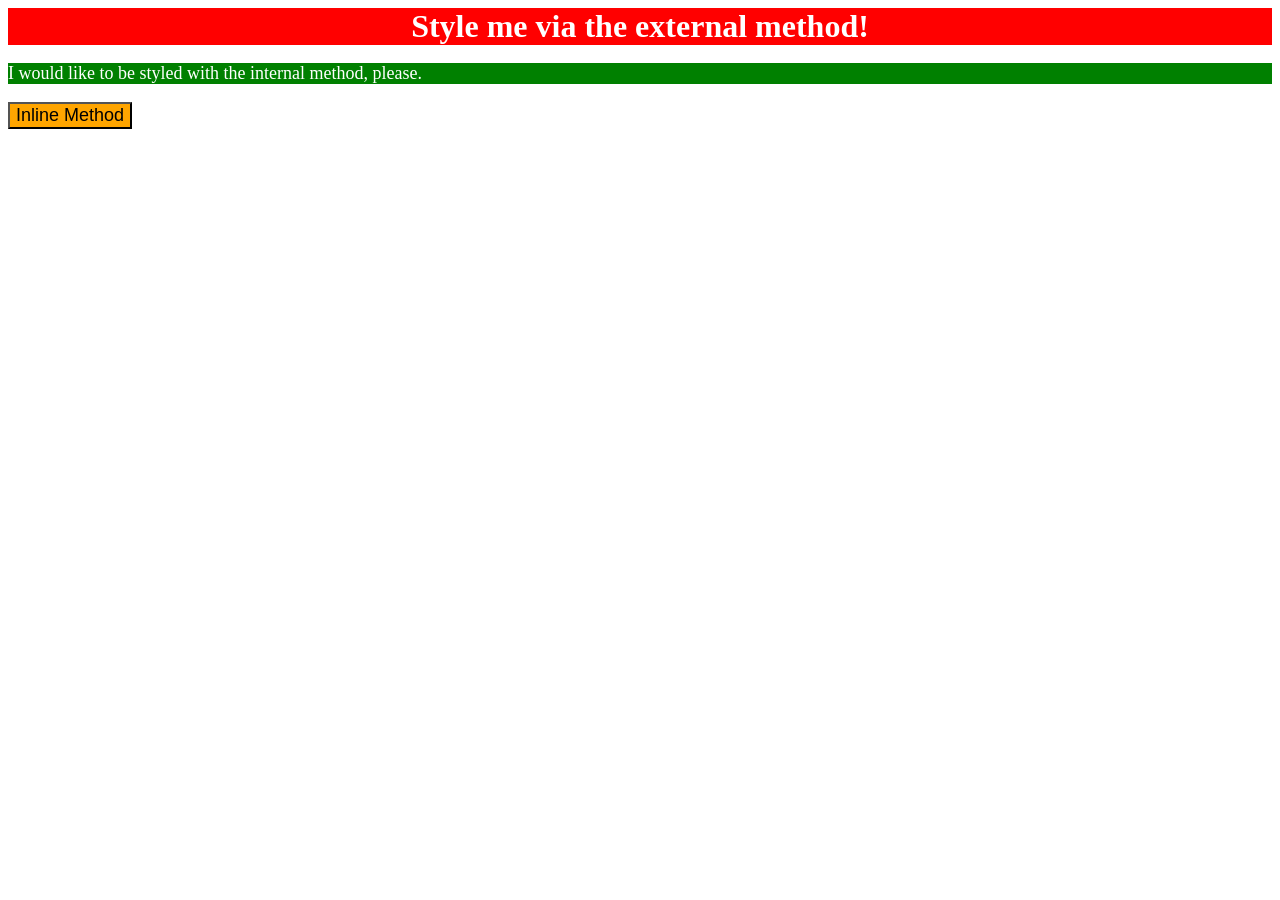
<file: foundations/01-css-methods/index.html>
<!DOCTYPE html>
<html lang="en">
  <head>
    <meta charset="UTF-8">
    <meta http-equiv="X-UA-Compatible" content="IE=edge">
    <meta name="viewport" content="width=device-width, initial-scale=1.0">
    <link rel="stylesheet" href="styles.css">
    <title>Methods for Adding CSS</title>
    <style>
      button {
        background-color: orange;
        font-size: 18px;
      }
    </style>
  </head>
  <body>
    <div>Style me via the external method!</div>
    <p style="background-color: green; color: white; font-size: 18px;">I would like to be styled with the internal method, please.</p>
    <button>Inline Method</button>
  </body>
</html>
</file>
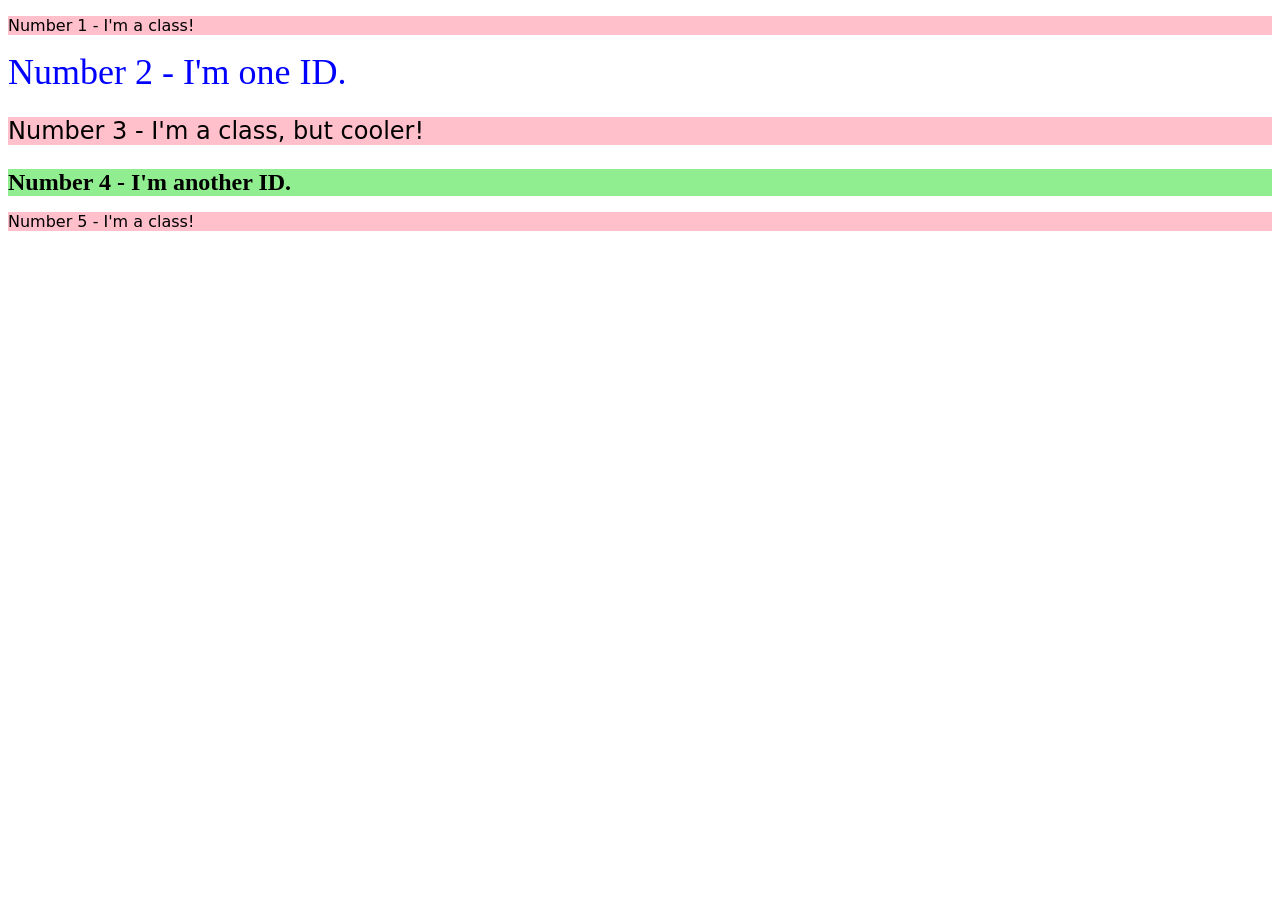
<file: foundations/02-class-id-selectors/index.html>
<!DOCTYPE html>
<html lang="en">
  <head>
    <meta charset="UTF-8">
    <meta http-equiv="X-UA-Compatible" content="IE=edge">
    <meta name="viewport" content="width=device-width, initial-scale=1.0">
    <title>Class and ID Selectors</title>
    <link rel="stylesheet" href="style.css">
  </head>
  <body>
    <p class="OddNum">Number 1 - I'm a class!</p>
    <div id="ElTwo">Number 2 - I'm one ID.</div>
    <p id="ElThree" class="OddNum">Number 3 - I'm a class, but cooler!</p>
    <div id="ElFour">Number 4 - I'm another ID.</div>
    <p class="OddNum">Number 5 - I'm a class!</p>
  </body>
</html>
</file>
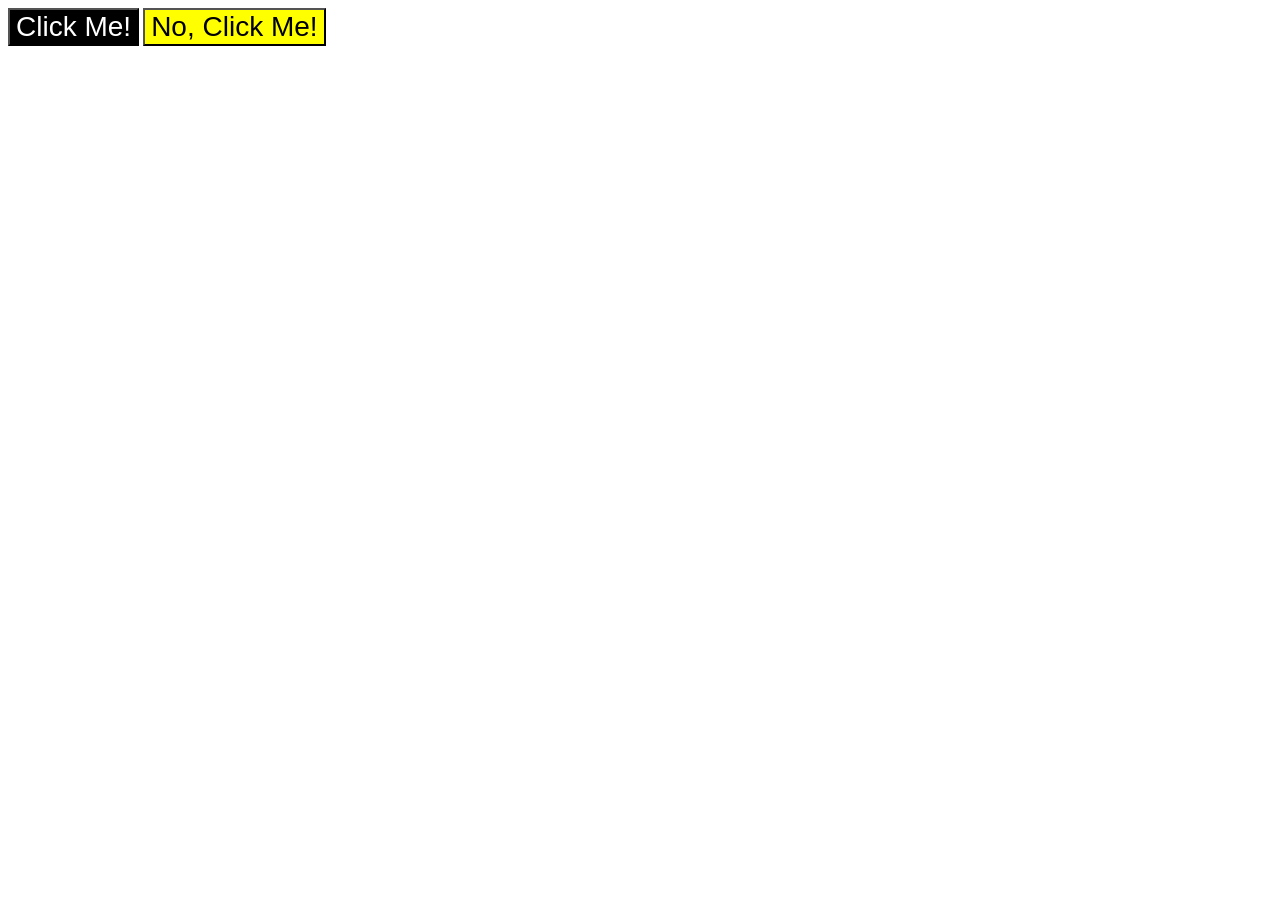
<file: foundations/03-grouping-selectors/index.html>
<!DOCTYPE html>
<html lang="en">
  <head>
    <meta charset="UTF-8">
    <meta http-equiv="X-UA-Compatible" content="IE=edge">
    <meta name="viewport" content="width=device-width, initial-scale=1.0">
    <title>Grouping Selectors</title>
    <link rel="stylesheet" href="style.css">
  </head>
  <body>
    <button class="firstElement">Click Me!</button>
    <button class="secondElement">No, Click Me!</button>
  </body>
</html>
</file>
<file: foundations/01-css-methods/styles.css>
div {
    background-color: red;
    color: white;
    font-size: 32px;
    text-align: center;
    font-weight: bold;
}
</file>
<file: foundations/02-class-id-selectors/style.css>
.OddNum {
    background-color: pink;
    font-family: Verdana, DejaVu Sans, sans-serif;
}

#ElTwo {
    color: blue;
    font-size: 36px;
}

#ElThree {
    font-size: 24px;
}

#ElFour {
    background-color: lightgreen;
    font-size: 24px;
    font-weight: bold;
}
</file>
<file: foundations/03-grouping-selectors/style.css>
.firstElement{
    background-color: black;
    color: white;
}

.secondElement{
    background-color: yellow;
}

.firstElement, .secondElement{
    font-size: 28px;
    font-family: 'Helvetica','Times New Roman','sans-serif';
}
</file>
